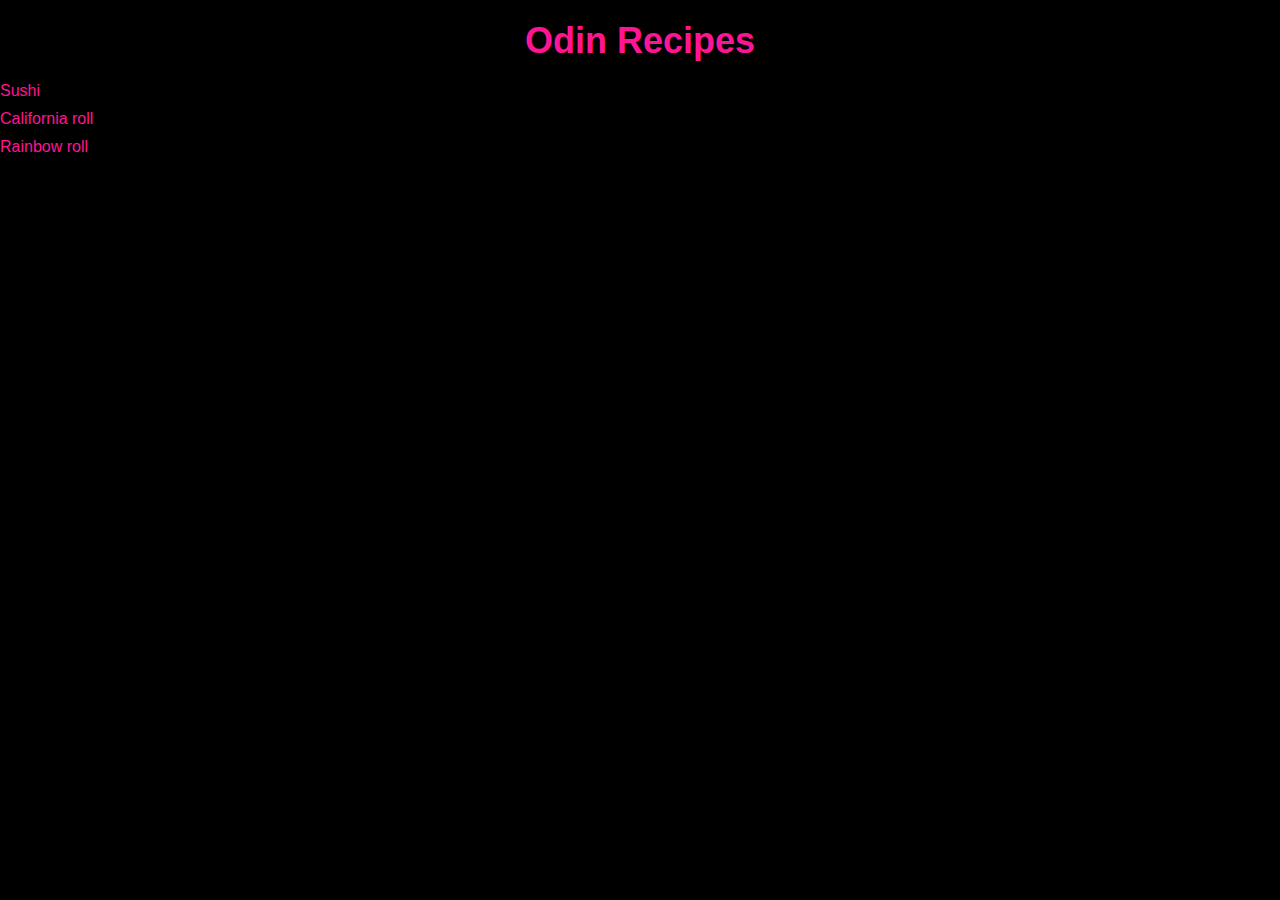
<file: index.html>
<!DOCTYPE html>
<html lang="en">
<head>
    <meta charset="UTF-8">
    <meta name="viewport" content="width=device-width, initial-scale=1.0">
    <link rel="stylesheet" type="text/css" href="style.css">

    <title>Sushi recipes </title>
</head>
<body>
    <h1>Odin Recipes</h1 
        <ul>
            <li><a href="recipes/sushi.html">Sushi</li>
            <li><a href="recipes/california.html">California roll</a></li>
            <li><a href="recipes/rainbow.html">Rainbow roll</a></li>
        </ul> 
</body>
</html>
</file>
<file: style.css>
/* Barbie-themed style */

/* Background color */
body {
    background-color:black; /* Barbie Pink */
    font-family: "Arial", sans-serif;
    margin: 0;
    padding: 0;
}

/* Header styles */
h1 {
    font-size: 36px;
    color: #FF1493; /* Deep Pink */
    text-align: center;
    margin: 20px 0;
    font-family: "Helvetica Neue", sans-serif;
}
 
a {
    color: #FF1493; /* Deep Pink */
    text-decoration: none;
    transition: color 0.3s;
}

a:hover {
    color: gray; /* Barbie Pink */
}

/* Lists */
ul, ol {
    margin: 0;
    padding: 0 20px;
}

li {
    margin: 10px 0;
    list-style-type: disc;
}


/* Buttons */
button {
    background-color: #FF69B4; /* Barbie Pink */
    color: #fff;
    font-size: 16px;
    padding: 10px 20px;
    border: none;
    border-radius: 5px;
    cursor: pointer;
    transition: background-color 0.3s;
}

button:hover {
    background-color: #eb95c3; /* Deep Pink */
}

/* Footer */
footer {
    background-color: #FF69B4; /* Barbie Pink */
    text-align: center;
    padding: 20px 0;
    color: #fff;
    font-size: 14px;
}

/* Additional styling specific to recipe pages can be added as needed */
</file>
